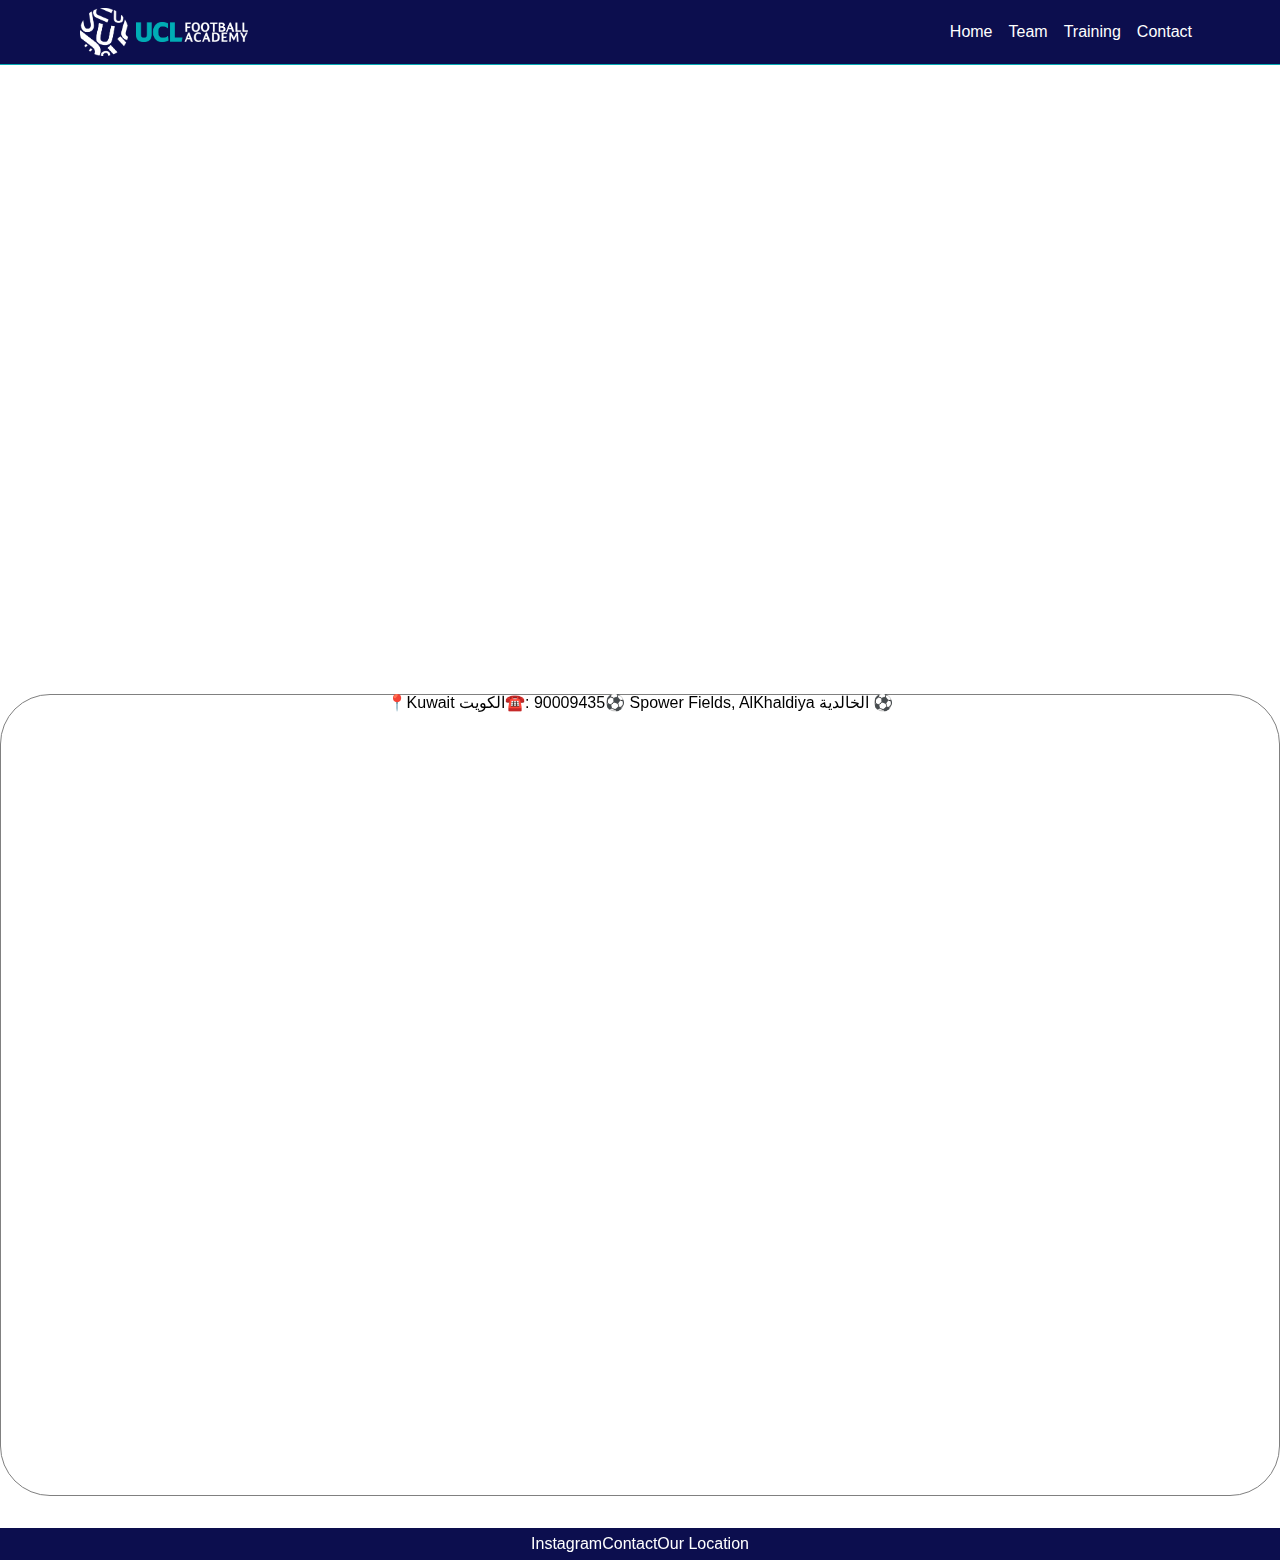
<file: contact.html>
<!DOCTYPE html>
<html lang="en" dir="ltr">
    <head>
        <meta charset="utf-8">
        <title>Contact Us</title>
        <!-- <link href="https://stackpath.bootstrapcdn.com/bootstrap/4.1.3/css/bootstrap.min.css" rel="stylesheet" integrity="sha384-MCw98/SFnGE8fJT3GXwEOngsV7Zt27NXFoaoApmYm81iuXoPkFOJwJ8ERdknLPMO" crossorigin="anonymous">
        <script src="https://stackpath.bootstrapcdn.com/bootstrap/4.1.3/js/bootstrap.min.js" integrity="sha384-ChfqqxuZUCnJSK3+MXmPNIyE6ZbWh2IMqE241rYiqJxyMiZ6OW/JmZQ5stwEULTy" crossorigin="anonymous"></script>
        <script src="https://stackpath.bootstrapcdn.com/bootstrap/4.1.3/js/bootstrap.bundle.min.js" integrity="sha384-pjaaA8dDz/5BgdFUPX6M/9SUZv4d12SUPF0axWc+VRZkx5xU3daN+lYb49+Ax+Tl" crossorigin="anonymous"></script> -->
        <link rel="stylesheet" href="resources/css/reset.css">
        <link rel="stylesheet" href="resources/css/style.css">
        <link rel="stylesheet" href="https://use.fontawesome.com/releases/v5.4.2/css/all.css" integrity="sha384-/rXc/GQVaYpyDdyxK+ecHPVYJSN9bmVFBvjA/9eOB+pb3F2w2N6fc5qB9Ew5yIns" crossorigin="anonymous">
    </head>
    <body>
        <header class="navbar">
            <a class="navbar-brand logo" href="index.html">
                <img class="logo-image" src="resources/images/whiteLogo.png" alt="">
                <img class="logo-text" src="resources/images/whiteText.png" alt="">
            </a>
            <nav>
                <a href="index.html">Home</a>
                <a href="team.html">Team</a>
                <a href="training.html">Training</a>
                <a href="contact.html">Contact</a>
            </nav>
        </header>
        <div class="container">
            <div class="map">
                <iframe class="google-map" src="https://www.google.com/maps/embed?pb=!1m18!1m12!1m3!1d3478.6518509527805!2d47.9619714143531!3d29.32188645929855!2m3!1f0!2f0!3f0!3m2!1i1024!2i768!4f13.1!3m3!1m2!1s0x3fcf9b1c342d4989%3A0x34b4d827e0e06cfe!2sUCL+Football+Academy!5e0!3m2!1sen!2skw!4v1540700725773" frameborder="0" style="border:0" allowfullscreen></iframe>
            </div>
            <div class="content contact-details">
                <p>📍Kuwait الكويت</p>
                <p>☎️: 90009435</p>
                <p>⚽️ Spower Fields, AlKhaldiya الخالدية ⚽️</p>
            </div>
        </div>
        <footer>
            <a href="#"><i class="fab fa-instagram"></i>Instagram</a>
            <a href="#">Contact</a>
            <a href="#">Our Location</a>
        </footer>
    </body>
</html>
</file>
<file: resources/css/style.css>
/* General */
a {
    color: white;
    text-decoration: none;
}
html {
    font-family: Helvetica, sans-serif;
}
/* Header */
header {
    position: fixed;
    width: 100vw;
    padding: 0.5rem 5rem 0.5rem 5rem;
    display: flex;
    justify-content: space-between;
    align-items: center;
    border-bottom: 1px solid #07AAB4;
    background-color: #0C0E4E;
    color: white;
    top: 0px;
    z-index: 5;
    height: 3rem;
    /* light shadow on top, dark shadow on bottom */
    /* box-shadow: inset 0rem 1rem 4rem #111472, inset -0rem -1rem 4rem #0a0b41; */
}
.navbar-brand {
    display: flex;
    align-items: center;
    align-content: center;
}
.navbar-brand .logo-image {
    height: 3rem;
}
.navbar-brand .logo-text {
    width: 7rem;
    padding-left: 0.5rem;
}
nav {
    padding-right: 10rem;
    height: 100%;
    display: flex;
    align-items: center;
    align-content: center;
}
nav a {
    padding: 0 0.5rem;
    height: 4rem;
    display: flex;
    align-items: center;
    font-size: 1rem;
    font-family: Roboto, sans-serif;
    font-weight: 300;
}
nav a:hover{
    background-color: #07AAB4;
    /* light shadow on top, dark shadow on bottom */
    /* box-shadow: inset 0rem 1rem 3rem #08d0dc, inset -0rem -0.5rem 3rem #04696f; */
}
/* Home Page */
.container {
    margin: 4rem 0 2rem 0;
}
.jumbo {
    background-repeat: no-repeat;
    background-size: cover;
    display: flex;
    flex-direction: column;
    justify-content: center;
    width: 100%;
    background-attachment: fixed;
}
.home {
    background-image: url("../images/pitch.svg");
}
.jumbo img {
    height: 50vh;
    align-self: center;
    width: auto;
    max-width: 100%;
    padding-top: 1.75rem;
}
.credit {
    position: relative;
    z-index: 1;
    align-self: start;
}
.content {
    min-height: 800px;
    border: 1px solid grey;
    border-radius: 50px;
}
/* Team Page */
.team-photo {
    background-image: url("../images/team.jpg");
    height: 50vh;
    background-position: center;
}
.team {
    display: flex;
    flex-direction: column;
    align-items: center;
}
.team-member {
    width: 75vw;
    height: auto;
    display: flex;
    align-items: center;
}
.team-member img {
    border: 25px solid rgba(0, 0, 0, 0.25);
    border-radius: 50px;
    width: 10rem;
    height: 10rem;
    margin: 2rem;
}
.team-member .info {
    border-bottom: 1px solid grey;
    padding-bottom: 2rem;
    margin: 2rem;
    height: 80%;
}
.team-member .name {
    background-color: #0C0E4E;
    color: white;
    width: 100%;
    padding: 0.5rem;
    border-radius: 100px;
    font-size: 1.5rem;
}
.position, .description {
    margin-left: 2rem;
    margin-top: 0.5rem;
}
/* Contact Page */
.map {
    display: flex;
    flex-direction: column;
    justify-content: center;
    width: 100%;
}
.map .google-map {
    width: 100%;
    height: 70vh;
}
.contact-details {
    display: flex;
    justify-content: center;
    align-content: center;
}
/* Footer */
footer {
    width: 100%;
    height: 2rem;
    justify-content: center;
    align-items: center;
    background-color: #0C0E4E;display: flex;
}
</file>
